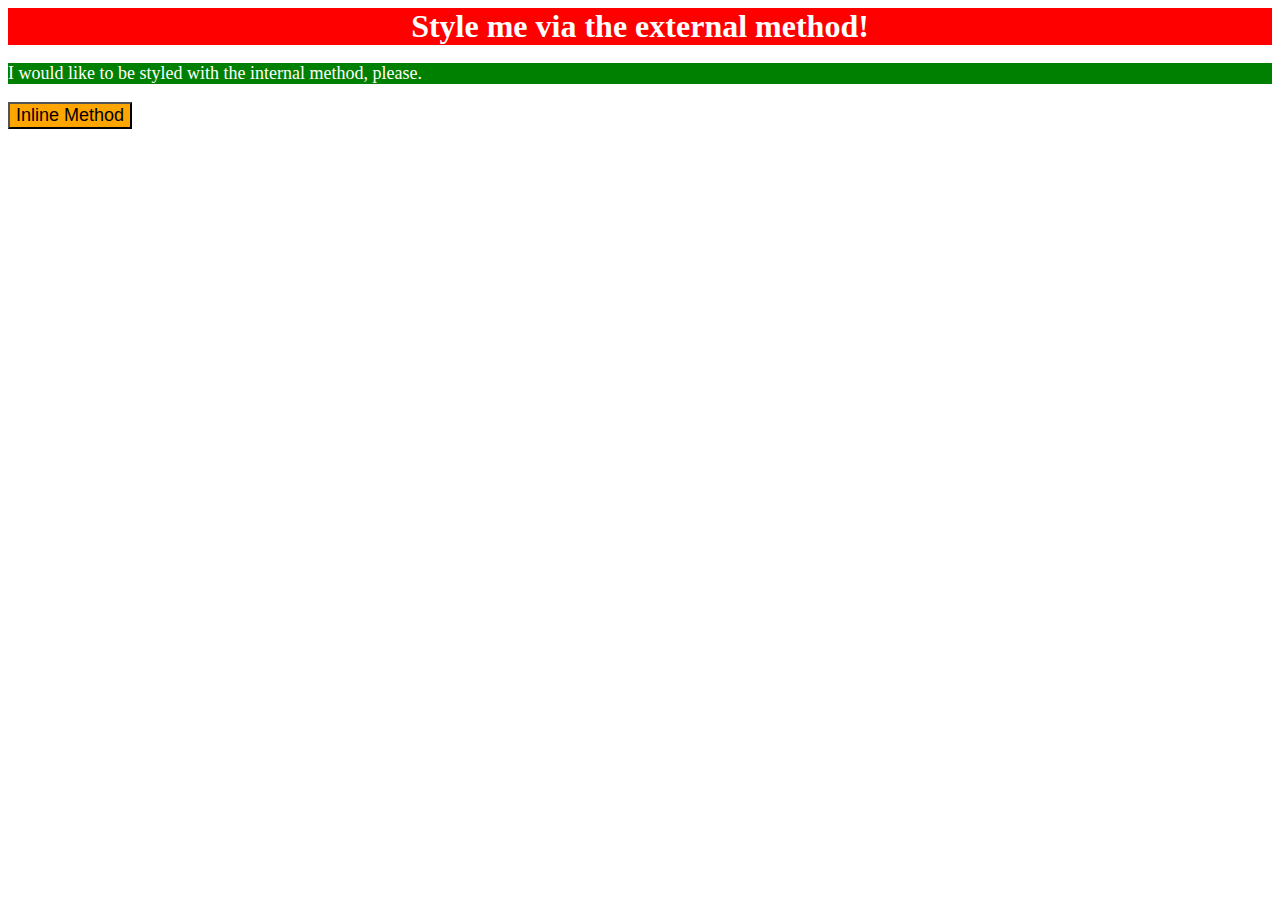
<file: foundations/01-css-methods/index.html>
<!DOCTYPE html>
<html lang="en">
  <head>
    <meta charset="UTF-8">
    <meta http-equiv="X-UA-Compatible" content="IE=edge">
    <meta name="viewport" content="width=device-width, initial-scale=1.0">
    <link rel="stylesheet" href="styles.css" />
    <style>
      p { 
        color: white;
        background-color: green;
        font-size: 18px;
      }
    </style>
    <title>Methods for Adding CSS</title>
  </head>
  <body>
    <div>Style me via the external method!</div>
    <p>I would like to be styled with the internal method, please.</p>
    <button style="background-color: orange; font-size: 18px;">Inline Method</button>
  </body>
</html>
</file>
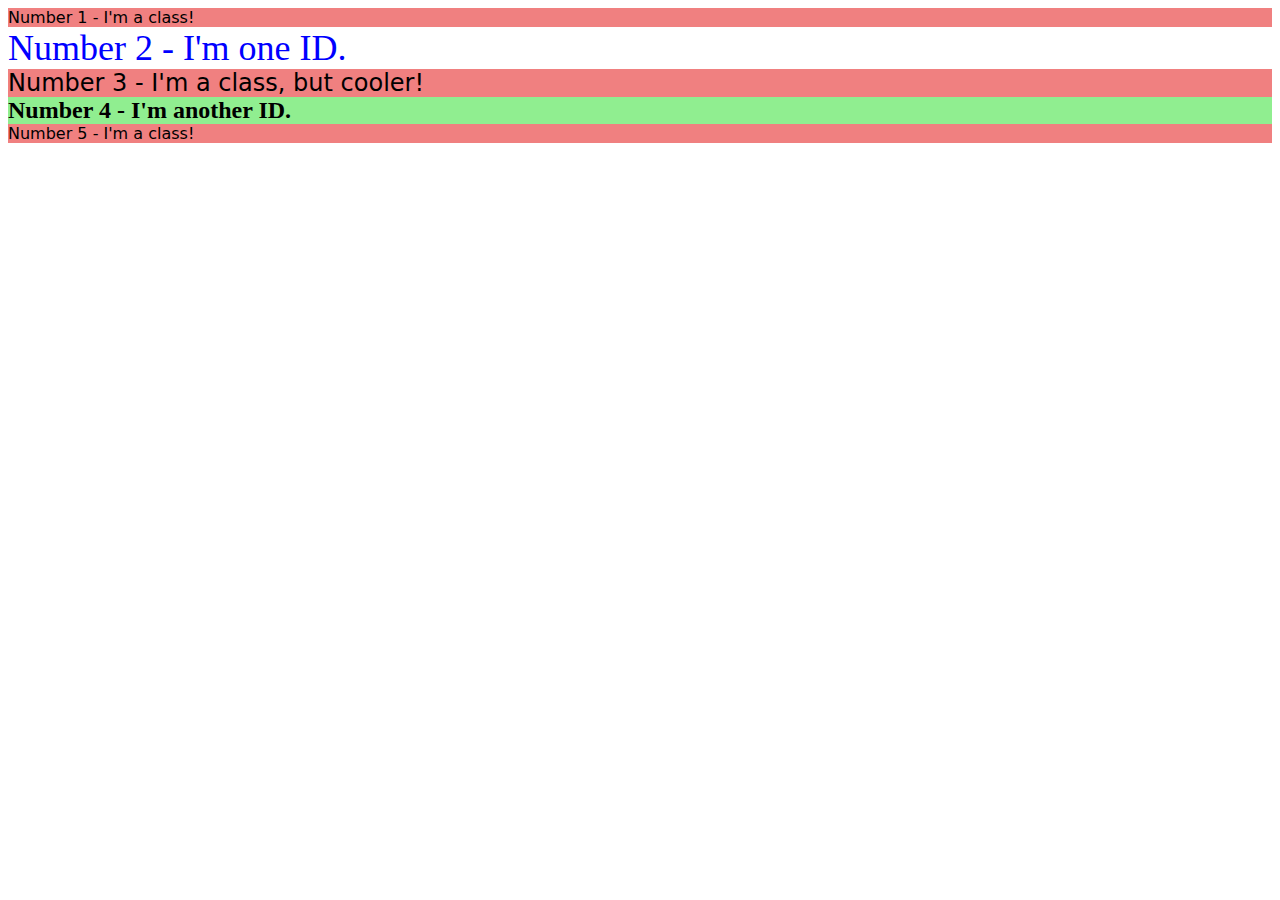
<file: foundations/02-class-id-selectors/index.html>
<!DOCTYPE html>
<html lang="en">
  <head>
    <meta charset="UTF-8">
    <meta http-equiv="X-UA-Compatible" content="IE=edge">
    <meta name="viewport" content="width=device-width, initial-scale=1.0">
    <title>Class and ID Selectors</title>
    <link rel="stylesheet" href="style.css">
  </head>
  <body>
    <div class="odd">Number 1 - I'm a class!</div>
    <div id="p2">Number 2 - I'm one ID.</div>
    <div class="odd jeb">Number 3 - I'm a class, but cooler!</div>
    <div id="p4">Number 4 - I'm another ID.</div>
    <div class="odd">Number 5 - I'm a class!</div>
  </body>
</html>
</file>
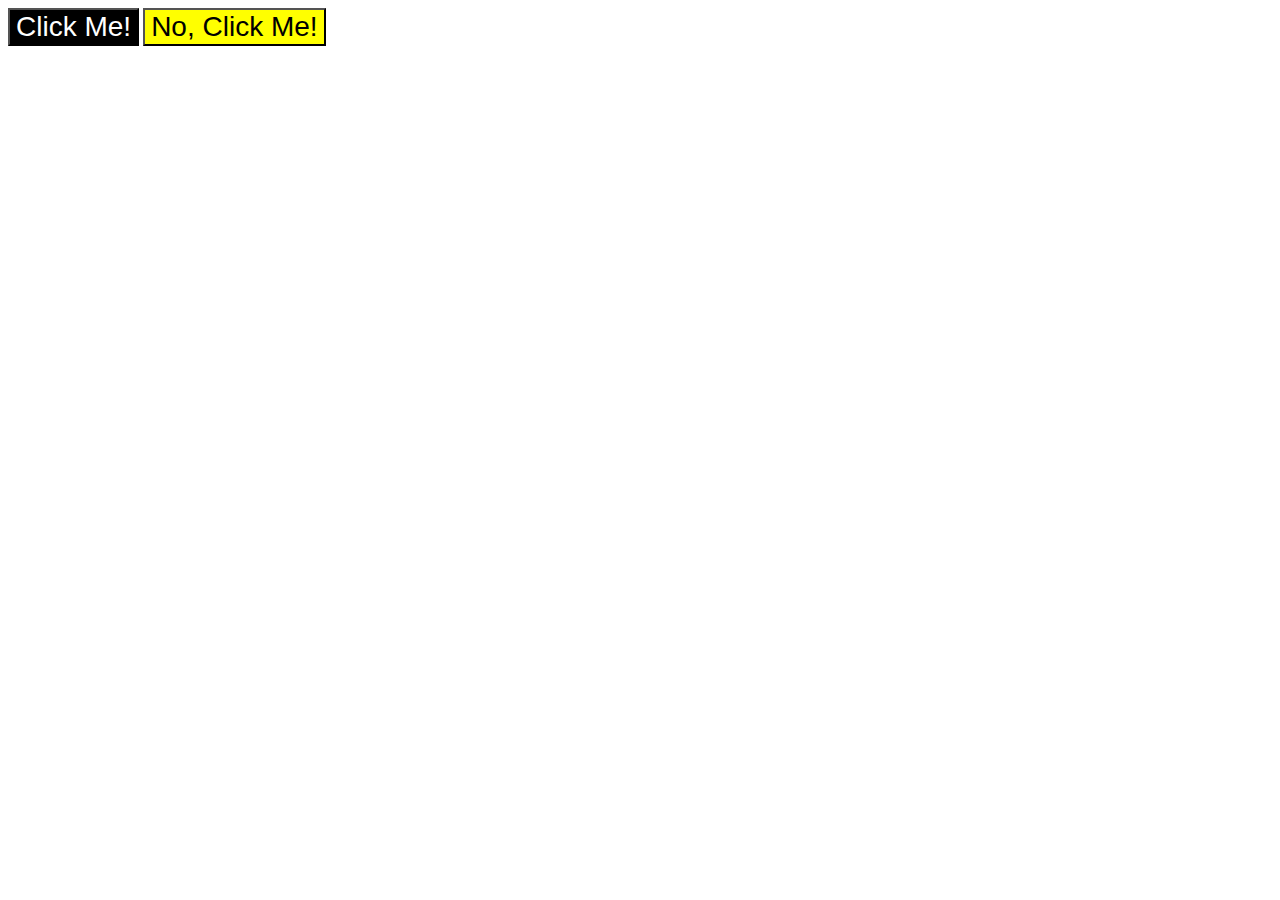
<file: foundations/03-grouping-selectors/index.html>
<!DOCTYPE html>
<html lang="en">
  <head>
    <meta charset="UTF-8">
    <meta http-equiv="X-UA-Compatible" content="IE=edge">
    <meta name="viewport" content="width=device-width, initial-scale=1.0">
    <title>Grouping Selectors</title>
    <link rel="stylesheet" href="style.css">
  </head>
  <body>
    <button class="but black">Click Me!</button>
    <button class="but yellow">No, Click Me!</button>
  </body>
</html>
</file>
<file: foundations/01-css-methods/styles.css>
div{
    background-color: red;
    font-size: 32px;
    color: white;
    text-align: center;
    font-weight: bold;
}
</file>
<file: foundations/02-class-id-selectors/style.css>
.odd {
    background-color: lightcoral;
    font-family: Verdana, "DejaVu sans", sans-serif;

}

#p2 { 
    color:blue;
    font-size: 36px;

}

.jeb {
    font-size: 24px;
}




#p4 {   background-color: lightgreen;
        font-weight: bold;
        font-size: 24px;

}
</file>
<file: foundations/03-grouping-selectors/style.css>
.but { 
    font-size: 28px;
    font-family: Helvetica, "Times New Roman", sans-serif


 }
 
 .black{
    background-color: black;
    color:white;
 }
 
 .yellow {
    background-color: yellow;

 }
</file>
